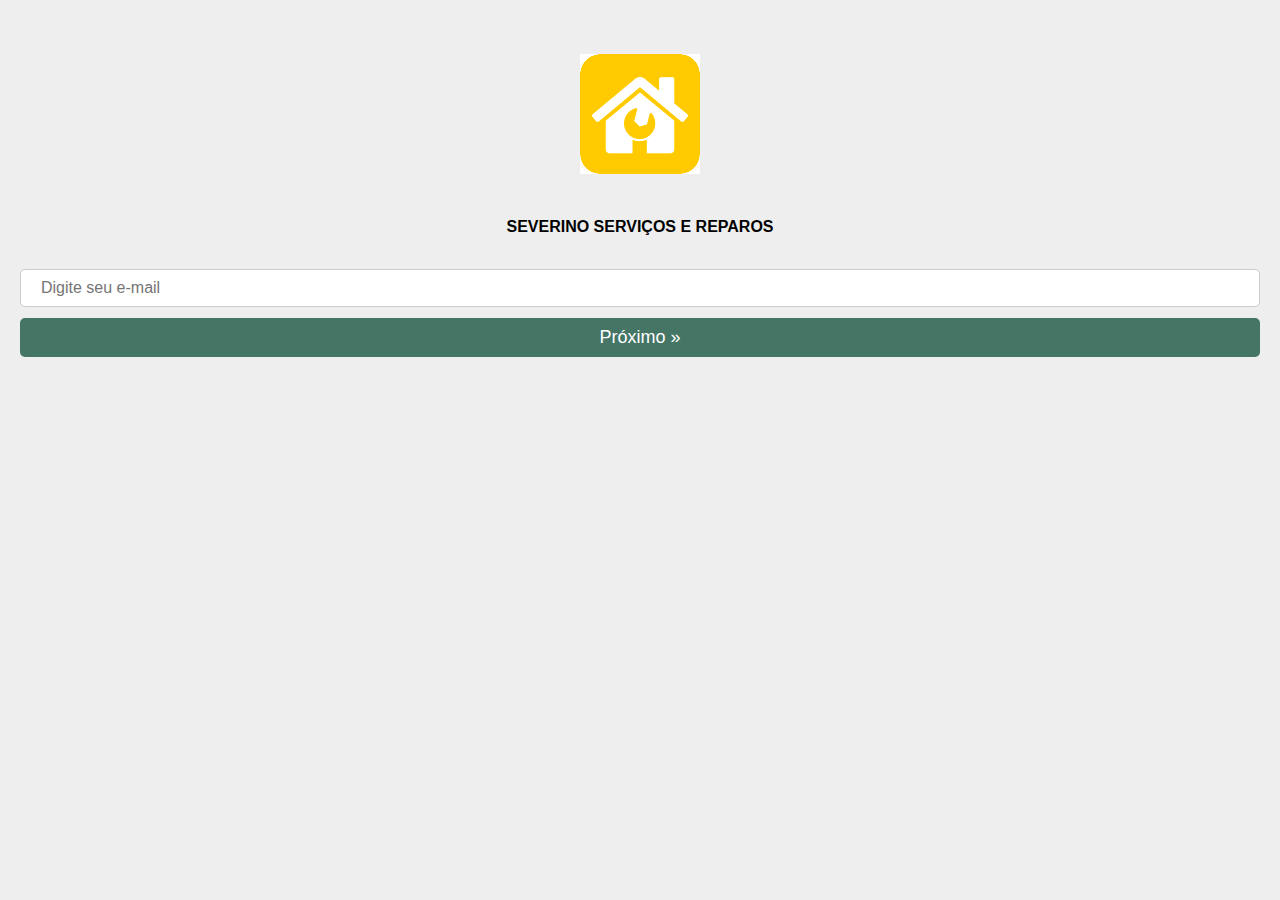
<file: www/index.html>
<!DOCTYPE html>
<html>
    <head>
        <meta charset="UTF-8" />
        <meta name="viewport" content="width=device-width" />
<!--        <meta http-equiv="Content-Security-Policy" content="default-src 'self' data: gap: https://ssl.gstatic.com 'unsafe-eval'; style-src 'self' 'unsafe-inline'; media-src *">-->
<!--        <meta name="format-detection" content="telephone=no">-->
<!--        <meta name="msapplication-tap-highlight" content="no">-->
<!--        <meta name="viewport" content="user-scalable=no, initial-scale=1, maximum-scale=1, minimum-scale=1, width=device-width">-->
        
        <link rel="stylesheet" type="text/css" href="css/index.css">
        <link rel="stylesheet" type="text/css" href="css/fonts.css">
        <script src="js/jquery.js"></script>
        <script src="js/functions.js"></script>
        <script src="js/index.js"></script>
        <title>Cadastro</title>
    </head>
    <body>
        <section class="container-app">
        <img class="logo-mobile" src="img/mobileapp.png"/>
            <h1>Severino Serviços e Reparos</h1>
        <section id="wrapper" class="wrapper">
            <form id="form_login_mail" method="post" action="#">
                <input name="reg_mail" id="reg_mail" type="email" placeholder="Digite seu e-mail" />
                <input class="button" type="button" value="Próximo »" id="btn_prox" />
            </form>
            <form id="form_login_pass" class="none" method="post" action="#">
                <h1 id="name_user"></h1>
                <input type="password" name="reg_pass" id="reg_pass" placeholder="Digite sua senha" />
                <input type="hidden" name="reg_id" id="reg_id" />
                <spam id="reg_erro_senha" class="none">Senha Incorreta <a href="#">Esqueceu sua senha</a></spam>
                <input class="button" type="button" value="Entrar »" id="btn_entrar" />
            </form>
            <form id="form_login_data" class="none" method="post" action="#">
                <input type="text" name="reg_name" id="reg_name" placeholder="Digite seu nome" />   
                <p class="none" id="reg_erro_name">Digite seu nome</p>
                <input class="button none" type="button" value="Entrar »" id="btn_registrar" />
            </form>
        </section>
            </section>
    </body>
</html>
</file>
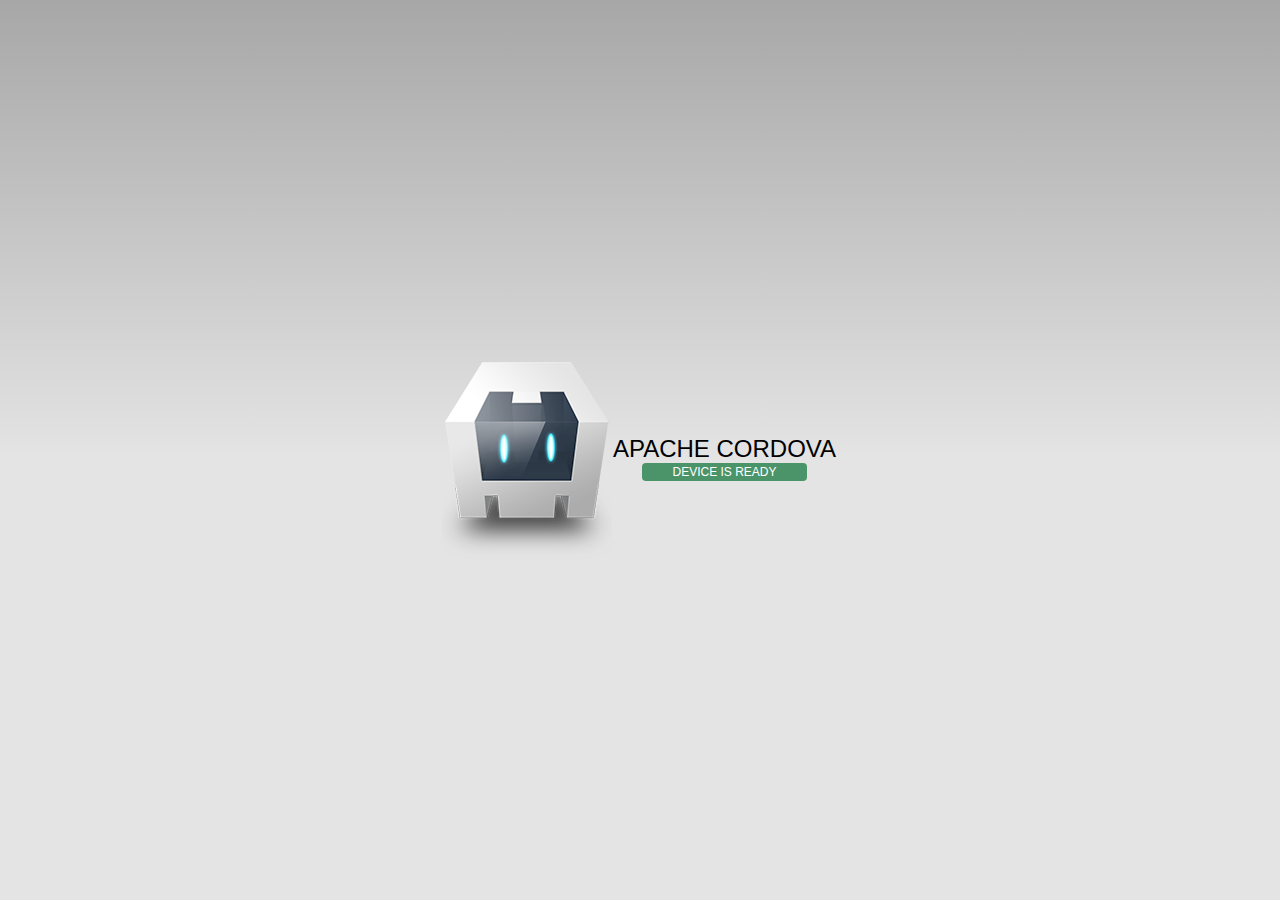
<file: platforms/android/assets/www/index.html>
<!DOCTYPE html>
<!--
    Licensed to the Apache Software Foundation (ASF) under one
    or more contributor license agreements.  See the NOTICE file
    distributed with this work for additional information
    regarding copyright ownership.  The ASF licenses this file
    to you under the Apache License, Version 2.0 (the
    "License"); you may not use this file except in compliance
    with the License.  You may obtain a copy of the License at

    http://www.apache.org/licenses/LICENSE-2.0

    Unless required by applicable law or agreed to in writing,
    software distributed under the License is distributed on an
    "AS IS" BASIS, WITHOUT WARRANTIES OR CONDITIONS OF ANY
     KIND, either express or implied.  See the License for the
    specific language governing permissions and limitations
    under the License.
-->
<html>
    <head>
        <!--
        Customize this policy to fit your own app's needs. For more guidance, see:
            https://github.com/apache/cordova-plugin-whitelist/blob/master/README.md#content-security-policy
        Some notes:
            * gap: is required only on iOS (when using UIWebView) and is needed for JS->native communication
            * https://ssl.gstatic.com is required only on Android and is needed for TalkBack to function properly
            * Disables use of inline scripts in order to mitigate risk of XSS vulnerabilities. To change this:
                * Enable inline JS: add 'unsafe-inline' to default-src
        -->
        <meta http-equiv="Content-Security-Policy" content="default-src 'self' data: gap: https://ssl.gstatic.com 'unsafe-eval'; style-src 'self' 'unsafe-inline'; media-src *">
        <meta name="format-detection" content="telephone=no">
        <meta name="msapplication-tap-highlight" content="no">
        <meta name="viewport" content="user-scalable=no, initial-scale=1, maximum-scale=1, minimum-scale=1, width=device-width">
        <link rel="stylesheet" type="text/css" href="css/index.css">
        <title>Hello World</title>
    </head>
    <body>
        <div class="app">
            <h1>Apache Cordova</h1>
            <div id="deviceready" class="blink">
                <p class="event listening">Connecting to Device</p>
                <p class="event received">Device is Ready</p>
            </div>
        </div>
        <script type="text/javascript" src="cordova.js"></script>
        <script type="text/javascript" src="js/index.js"></script>
    </body>
</html>
</file>
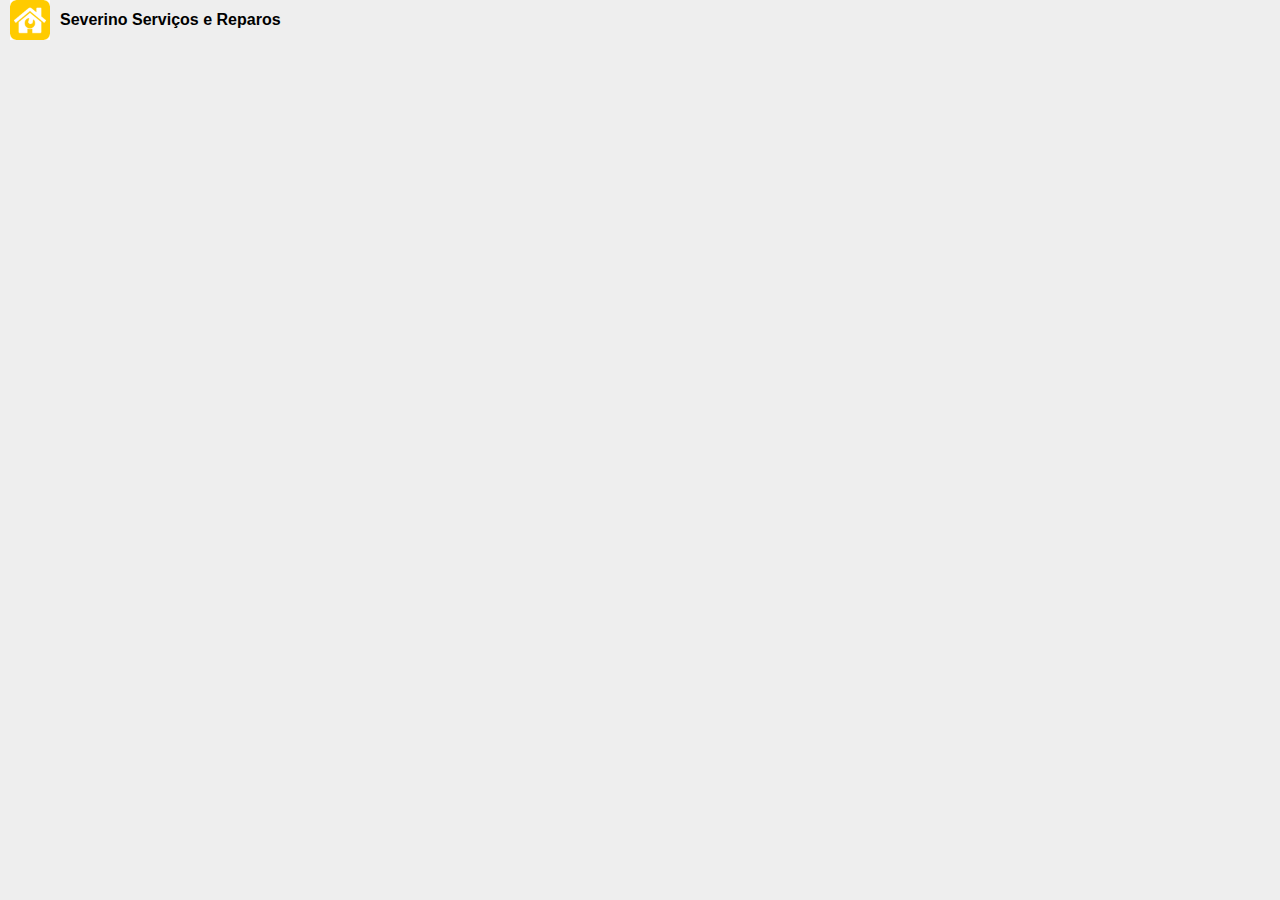
<file: www/page/home.html>
<!DOCTYPE html>
<html>
    <head>
        <meta charset="UTF-8" />
        <meta name="viewport" content="width=device-width" />
        <link rel="stylesheet" type="text/css" href="../css/index.css">
        <link rel="stylesheet" type="text/css" href="../css/fonts/">
        <script src="../js/jquery.js"></script>
        <script src="../js/functions.js"></script>
        <script src="../js/home.js"></script>
        <title>Home</title>
    </head>
    <body>
        <section class="wrapper" id="wrapper" page="home" ref="">
            <header>
                <img src="../img/mobileapp.png" class="logo_app">
                <h1 class="name-fantasy">Severino Serviços e Reparos</h1>
                <p id="user-local"></p>
            </header>
            
            <nav id="list-nav" class="list-nav">
            </nav>
        </section>
    </body>
</html>
</file>
<file: www/css/index.css>
*{
    padding: 0;
    margin: 0;
    font-family: inherit;
    font-size: inherit;
    color: inherit;
    outline: none;
    box-sizing: border-box;
    text-decoration: none;
    list-style: none;
    font-family: 'Source Sans Pro', sans-serif;
}
del {
    text-decoration: line-through;
}
/*:before, :after{ transition: all 0.5s; }*/

/* TAGS */

body{ 
    font-family: 'Source Sans Pro', sans-serif;
    background: #eeeeee;
}
p{
    font-family: 'Source Sans Pro', sans-serif;
}
img{
    display: block;
    max-width: 100%;
    height: auto;
}
.none{
    display: none;
}
.clear{
    clear: both;
}
.logo-mobile{
    margin: auto;
    padding: 44px;
}
.container-app{
    width: 100%;
    padding: 10px 20px;
}
.container-app h1{
    text-align: center;
    text-transform: uppercase;
    margin-bottom: 33px;
}
input[type="email"],
input[type="password"],
input[type="tel"],
input[type="text"]{
    width: 100%;
    border-radius: 5px;
    border: solid 1px #ccc; 
    padding: 9px 20px;
    margin-bottom: 11px;
}
.button{
    width: 100%;
    background-color: #447565;
    border-radius: 5px;
    font-size: 18px;
    padding: 9px 20px;
    border: none;
    color: #fff;
}
/*CATEGORIAS*/

.logo_app{
    width: 40px;
    height: 40px;
    float: left;
    margin: 0 10px;
}
#user-local {
    clear: both;
    text-align: center;
    font-size: small;
}
.teste{
    background: red;
}
.name-fantasy{
    line-height: 40px;
}
.category {
    position: relative;
    width: 48vw;
    height: 48vw;
    float: left;
    margin: 1vw;
}
.category figure {
    position: relative;
    display: flex;
    align-items: center;
    justify-content: center;
    width: 50%;
    height: 50%;
    overflow: hidden;
    float: left;
}
.category figure:after {
    position: absolute;
    content: "";
    width: 100%;
    height: 100%;
    left: 0;
    box-shadow: inset 0 0 10px #fff;
}
.category-1 figure {
    height: 100%;
    width: 100%;
}
.category-2 figure {
    height: 100%;
}
.category-3 figure:first-child {
    height: 100%;
}
.category img {
    width: auto;
    height: auto;
    max-height: 100%;
    max-width: none;
}
.category h2 {
    position: absolute;
    bottom: 0;
    left: 0;
    right: 0;
    padding: 10px;
    text-align: center;
    background: rgba(0,0,0,0.7);
    color: #fff;
    font-weight: 700;
    font-size: 17px;
}
</file>
<file: www/css/fonts.css>
@font-face {
  font-family: 'Source Sans Pro', sans-serif;
  src: url('font/SourceSansPro-Regular.ttf')  format('truetype');
  font-weight: normal;
  font-style: normal;
}

@font-face {
  font-family: 'Source Sans Pro', sans-serif;
  src: url('font/SourceSansPro-Black.ttf')  format('truetype');
  font-weight: 900;
  font-style: normal;
}

@font-face {
  font-family: 'Source Sans Pro', sans-serif;
  src: url('font/SourceSansPro-BlackItalic.ttf')  format('truetype');
  font-weight: 900;
  font-style: italic;
}

@font-face {
  font-family: 'Source Sans Pro', sans-serif;
  src: url('font/SourceSansPro-Bold.ttf')  format('truetype');
  font-weight: 700;
  font-style: normal;
}
@font-face {
  font-family: 'Source Sans Pro', sans-serif;
  src: url('font/SourceSansPro-BoldItalic.ttf')  format('truetype');
  font-weight: 700;
  font-style: italic;
}
@font-face {
  font-family: 'Source Sans Pro', sans-serif;
  src: url('font/SourceSansPro-ExtraLight.ttf')  format('truetype');
  font-weight: 200;
  font-style: normal;
}
@font-face {
  font-family: 'Source Sans Pro', sans-serif;
  src: url('font/SourceSansPro-ExtraLightItalic.ttf')  format('truetype');
  font-weight: 200;
  font-style: italic;
}
@font-face {
  font-family: 'Source Sans Pro', sans-serif;
  src: url('font/SourceSansPro-Italic.ttf')  format('truetype');
  font-weight: normal;
  font-style: italic;
}
@font-face {
  font-family: 'Source Sans Pro', sans-serif;
  src: url('font/SourceSansPro-Light.ttf')  format('truetype');
  font-weight: 300;
  font-style: normal;
}
@font-face {
  font-family: 'Source Sans Pro', sans-serif;
  src: url('font/SourceSansPro-LightItalic.ttf')  format('truetype');
  font-weight: 300;
  font-style: italic;
}
@font-face {
  font-family: 'Source Sans Pro', sans-serif;
  src: url('font/SourceSansPro-Semibold.ttf')  format('truetype');
  font-weight: 600;
  font-style: normal;
}
@font-face {
  font-family: 'Source Sans Pro', sans-serif;
  src: url('font/SourceSansPro-SemiboldItalic.ttf')  format('truetype');
  font-weight: 600;
  font-style: italic;
}
</file>
<file: platforms/android/assets/www/css/index.css>
/*
 * Licensed to the Apache Software Foundation (ASF) under one
 * or more contributor license agreements.  See the NOTICE file
 * distributed with this work for additional information
 * regarding copyright ownership.  The ASF licenses this file
 * to you under the Apache License, Version 2.0 (the
 * "License"); you may not use this file except in compliance
 * with the License.  You may obtain a copy of the License at
 *
 * http://www.apache.org/licenses/LICENSE-2.0
 *
 * Unless required by applicable law or agreed to in writing,
 * software distributed under the License is distributed on an
 * "AS IS" BASIS, WITHOUT WARRANTIES OR CONDITIONS OF ANY
 * KIND, either express or implied.  See the License for the
 * specific language governing permissions and limitations
 * under the License.
 */
* {
    -webkit-tap-highlight-color: rgba(0,0,0,0); /* make transparent link selection, adjust last value opacity 0 to 1.0 */
}

body {
    -webkit-touch-callout: none;                /* prevent callout to copy image, etc when tap to hold */
    -webkit-text-size-adjust: none;             /* prevent webkit from resizing text to fit */
    -webkit-user-select: none;                  /* prevent copy paste, to allow, change 'none' to 'text' */
    background-color:#E4E4E4;
    background-image:linear-gradient(top, #A7A7A7 0%, #E4E4E4 51%);
    background-image:-webkit-linear-gradient(top, #A7A7A7 0%, #E4E4E4 51%);
    background-image:-ms-linear-gradient(top, #A7A7A7 0%, #E4E4E4 51%);
    background-image:-webkit-gradient(
        linear,
        left top,
        left bottom,
        color-stop(0, #A7A7A7),
        color-stop(0.51, #E4E4E4)
    );
    background-attachment:fixed;
    font-family:'HelveticaNeue-Light', 'HelveticaNeue', Helvetica, Arial, sans-serif;
    font-size:12px;
    height:100%;
    margin:0px;
    padding:0px;
    text-transform:uppercase;
    width:100%;
}

/* Portrait layout (default) */
.app {
    background:url(../img/logo.png) no-repeat center top; /* 170px x 200px */
    position:absolute;             /* position in the center of the screen */
    left:50%;
    top:50%;
    height:50px;                   /* text area height */
    width:225px;                   /* text area width */
    text-align:center;
    padding:180px 0px 0px 0px;     /* image height is 200px (bottom 20px are overlapped with text) */
    margin:-115px 0px 0px -112px;  /* offset vertical: half of image height and text area height */
                                   /* offset horizontal: half of text area width */
}

/* Landscape layout (with min-width) */
@media screen and (min-aspect-ratio: 1/1) and (min-width:400px) {
    .app {
        background-position:left center;
        padding:75px 0px 75px 170px;  /* padding-top + padding-bottom + text area = image height */
        margin:-90px 0px 0px -198px;  /* offset vertical: half of image height */
                                      /* offset horizontal: half of image width and text area width */
    }
}

h1 {
    font-size:24px;
    font-weight:normal;
    margin:0px;
    overflow:visible;
    padding:0px;
    text-align:center;
}

.event {
    border-radius:4px;
    -webkit-border-radius:4px;
    color:#FFFFFF;
    font-size:12px;
    margin:0px 30px;
    padding:2px 0px;
}

.event.listening {
    background-color:#333333;
    display:block;
}

.event.received {
    background-color:#4B946A;
    display:none;
}

@keyframes fade {
    from { opacity: 1.0; }
    50% { opacity: 0.4; }
    to { opacity: 1.0; }
}
 
@-webkit-keyframes fade {
    from { opacity: 1.0; }
    50% { opacity: 0.4; }
    to { opacity: 1.0; }
}
 
.blink {
    animation:fade 3000ms infinite;
    -webkit-animation:fade 3000ms infinite;
}
</file>
